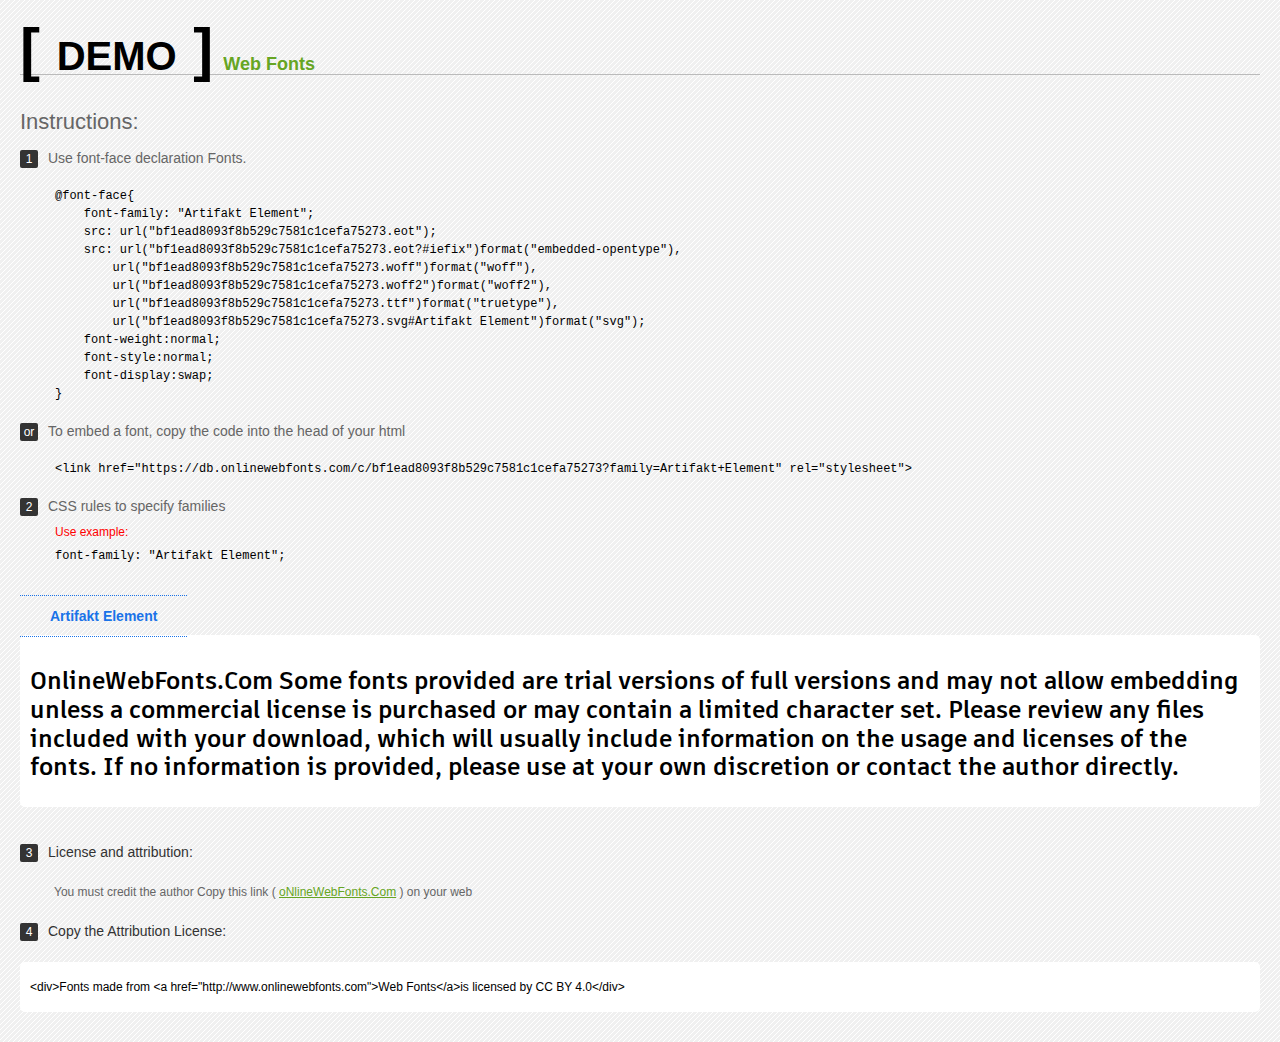
<file: cdi_web_dashboard/fonts/Artifakt Element/Web Fonts/Web Fonts Demo.html>
<!doctype html>
<html>
<head>
<meta charset="utf-8">
<title>Artifakt Element Fonts Demo</title>
<style type="text/css">
*{margin:0;padding:0;list-style-type:none;}body{font-family:Arial,Helvetica,sans-serif;line-height:1.5;font-size:16px;padding:20px;color:#333;background-image:url([data-uri]);}a{color:#66A523;}a:hover,.g:hover{opacity:0.7;}h1{font-size:60px;border-bottom:1px solid #bbb;line-height:20px;color:#000;text-transform:uppercase;margin-top:20px;}h1 a{font-size:18px;color:#66A523;text-decoration:none;text-transform:capitalize;margin-left:10px;}h1 font{font-size:40px;}.info{float:left;font-size:14px;margin-top:30px;color:#666;}.info .inst{font-size:22px;margin-bottom:10px;}.info span,.by span{color:#fff;border-radius:2px;display:inline-block;width:18px;height:18px;text-align:center;margin-right:10px;background-color:#333333;font-size:12px;line-height:18px;}.info .exs{font-size:12px;color:#666;margin-left:35px;display:block;}.info .exs font{color:#f00;line-height:30px;}.demo{float:left;width:100%;height:auto;padding-bottom:10px;margin-top:70px;background-color:#FFF;border-radius:5px;}.demo a{color:#1a73e8;float:left;font-weight:bold;font-size:14px;padding-right:30px;padding-left:30px;position:relative;border-top-width:1px;border-top-style:dotted;border-top-color:#1A73E8;text-decoration:none;border-bottom-width:1px;border-bottom-style:dotted;border-bottom-color:#1A73E8;line-height:40px;margin-top:-40px;}.demo .t{font-size:24px;float:left;width:calc(100% - 20px);color:#000;height:120px;margin-top:20px;line-height:1.2em;overflow-x:hidden;padding:10px;}.by{padding-top:15px;float:left;width:100%;margin-top:10px;margin-right:0;margin-bottom:10px;margin-left:0;font-size:14px;color:#666;}.by .b{padding-top:10px;padding-bottom:10px;color:#333;}.by .a{padding-top:10px;padding-bottom:10px;margin-left:34px;font-size:12px;}.te{width:100%;height:auto;border:0px solid #CCC;resize:none;float:left;margin-top:10px;line-height:16px;overflow:hidden;border-radius:5px;color:#000000;background-color:#FFF;font-size:12px;margin-bottom:20px;text-indent:10px;padding-top:17px;padding-bottom:17px;}pre{color:#000;}
</style>
<style type="text/css">

@font-face{
    font-family: "Artifakt Element";
    src: url("bf1ead8093f8b529c7581c1cefa75273.eot");
    src: url("bf1ead8093f8b529c7581c1cefa75273.eot?#iefix")format("embedded-opentype"),
        url("bf1ead8093f8b529c7581c1cefa75273.woff")format("woff"),
        url("bf1ead8093f8b529c7581c1cefa75273.woff2")format("woff2"),
        url("bf1ead8093f8b529c7581c1cefa75273.ttf")format("truetype"),
        url("bf1ead8093f8b529c7581c1cefa75273.svg#Artifakt Element")format("svg");
    font-weight:normal;
    font-style:normal;
    font-display:swap;
}

</style>
</head>
<body>
<h1> <span>[ <font>Demo</font> ]</span><a href="http://www.onlinewebfonts.com" target="_blank">Web Fonts</a></h1>
<div class="info">
  <div class="inst">Instructions:</div>
  <span>1</span>Use font-face declaration Fonts.
  <div class="exs">
    <pre>

@font-face{
    font-family: "Artifakt Element";
    src: url("bf1ead8093f8b529c7581c1cefa75273.eot");
    src: url("bf1ead8093f8b529c7581c1cefa75273.eot?#iefix")format("embedded-opentype"),
        url("bf1ead8093f8b529c7581c1cefa75273.woff")format("woff"),
        url("bf1ead8093f8b529c7581c1cefa75273.woff2")format("woff2"),
        url("bf1ead8093f8b529c7581c1cefa75273.ttf")format("truetype"),
        url("bf1ead8093f8b529c7581c1cefa75273.svg#Artifakt Element")format("svg");
    font-weight:normal;
    font-style:normal;
    font-display:swap;
}

</pre>
  </div>
  <span>or</span>To embed a font, copy the code into the head of your html
  <div class="exs">
<br/><pre>&lt;link href=&quot;https://db.onlinewebfonts.com/c/bf1ead8093f8b529c7581c1cefa75273?family=Artifakt+Element&quot; rel=&quot;stylesheet&quot;&gt;</pre><br/>
  </div>
  <span>2</span>CSS rules to specify families
  <div class="exs"><font>Use example:</font> <br/>
    <pre>
font-family: &quot;Artifakt Element&quot;;
</pre>
  </div>
</div>
<!--demo-->
<div class="demo"><a href="https://www.onlinewebfonts.com/download/bf1ead8093f8b529c7581c1cefa75273" target="_blank">Artifakt Element</a>
  <div class="t" style='font-family:"Artifakt Element"'>
  OnlineWebFonts.Com Some fonts provided are trial versions of full versions and may not allow embedding 
unless a commercial license is purchased or may contain a limited character set. 
Please review any files included with your download, 
which will usually include information on the usage and licenses of the fonts. 
If no information is provided, 
please use at your own discretion or contact the author directly.</div>
</div>
<!--demo-->
<div class="by">
  <div class="b"><span>3</span>License and attribution:</div>
  <div class="a">You must credit the author Copy this link ( <a href="http://www.onlinewebfonts.com" target="_blank">oNlineWebFonts.Com</a> ) on your web</div>
  <div class="b"><span>4</span>Copy the Attribution License:</div>
  <div class="te">&lt;div&gt;Fonts made from &lt;a href="http://www.onlinewebfonts.com"&gt;Web Fonts&lt;/a&gt;is licensed by CC BY 4.0&lt;/div&gt;</div>
</div>
</body>
</html>
</file>
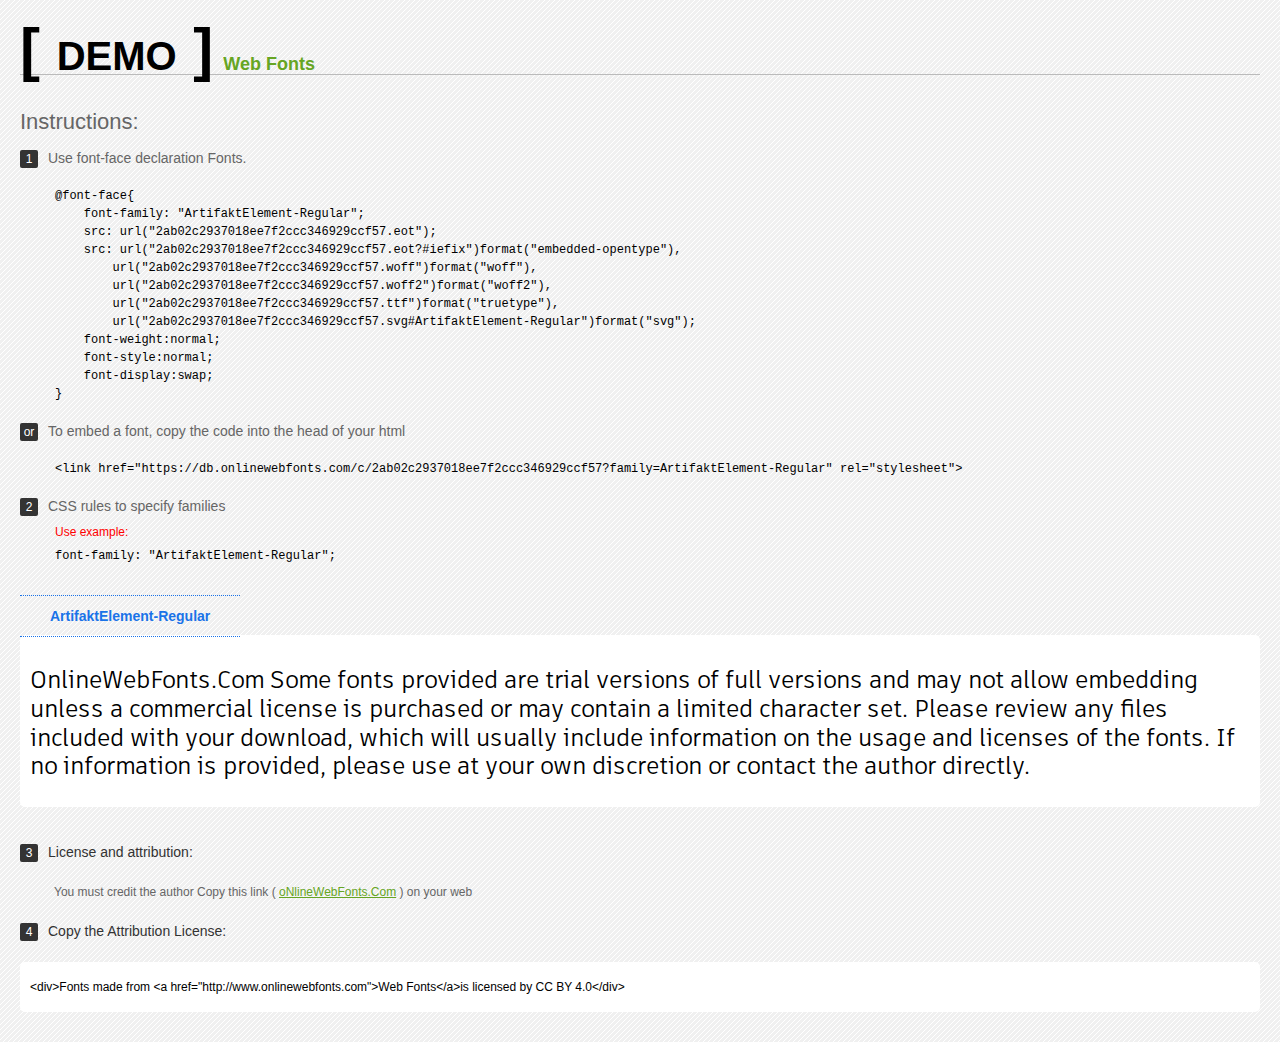
<file: cdi_web_dashboard/fonts/ArtifaktElement-Regular/Web Fonts/Web Fonts Demo.html>
<!doctype html>
<html>
<head>
<meta charset="utf-8">
<title>ArtifaktElement-Regular Fonts Demo</title>
<style type="text/css">
*{margin:0;padding:0;list-style-type:none;}body{font-family:Arial,Helvetica,sans-serif;line-height:1.5;font-size:16px;padding:20px;color:#333;background-image:url([data-uri]);}a{color:#66A523;}a:hover,.g:hover{opacity:0.7;}h1{font-size:60px;border-bottom:1px solid #bbb;line-height:20px;color:#000;text-transform:uppercase;margin-top:20px;}h1 a{font-size:18px;color:#66A523;text-decoration:none;text-transform:capitalize;margin-left:10px;}h1 font{font-size:40px;}.info{float:left;font-size:14px;margin-top:30px;color:#666;}.info .inst{font-size:22px;margin-bottom:10px;}.info span,.by span{color:#fff;border-radius:2px;display:inline-block;width:18px;height:18px;text-align:center;margin-right:10px;background-color:#333333;font-size:12px;line-height:18px;}.info .exs{font-size:12px;color:#666;margin-left:35px;display:block;}.info .exs font{color:#f00;line-height:30px;}.demo{float:left;width:100%;height:auto;padding-bottom:10px;margin-top:70px;background-color:#FFF;border-radius:5px;}.demo a{color:#1a73e8;float:left;font-weight:bold;font-size:14px;padding-right:30px;padding-left:30px;position:relative;border-top-width:1px;border-top-style:dotted;border-top-color:#1A73E8;text-decoration:none;border-bottom-width:1px;border-bottom-style:dotted;border-bottom-color:#1A73E8;line-height:40px;margin-top:-40px;}.demo .t{font-size:24px;float:left;width:calc(100% - 20px);color:#000;height:120px;margin-top:20px;line-height:1.2em;overflow-x:hidden;padding:10px;}.by{padding-top:15px;float:left;width:100%;margin-top:10px;margin-right:0;margin-bottom:10px;margin-left:0;font-size:14px;color:#666;}.by .b{padding-top:10px;padding-bottom:10px;color:#333;}.by .a{padding-top:10px;padding-bottom:10px;margin-left:34px;font-size:12px;}.te{width:100%;height:auto;border:0px solid #CCC;resize:none;float:left;margin-top:10px;line-height:16px;overflow:hidden;border-radius:5px;color:#000000;background-color:#FFF;font-size:12px;margin-bottom:20px;text-indent:10px;padding-top:17px;padding-bottom:17px;}pre{color:#000;}
</style>
<style type="text/css">

@font-face{
    font-family: "ArtifaktElement-Regular";
    src: url("2ab02c2937018ee7f2ccc346929ccf57.eot");
    src: url("2ab02c2937018ee7f2ccc346929ccf57.eot?#iefix")format("embedded-opentype"),
        url("2ab02c2937018ee7f2ccc346929ccf57.woff")format("woff"),
        url("2ab02c2937018ee7f2ccc346929ccf57.woff2")format("woff2"),
        url("2ab02c2937018ee7f2ccc346929ccf57.ttf")format("truetype"),
        url("2ab02c2937018ee7f2ccc346929ccf57.svg#ArtifaktElement-Regular")format("svg");
    font-weight:normal;
    font-style:normal;
    font-display:swap;
}

</style>
</head>
<body>
<h1> <span>[ <font>Demo</font> ]</span><a href="http://www.onlinewebfonts.com" target="_blank">Web Fonts</a></h1>
<div class="info">
  <div class="inst">Instructions:</div>
  <span>1</span>Use font-face declaration Fonts.
  <div class="exs">
    <pre>

@font-face{
    font-family: "ArtifaktElement-Regular";
    src: url("2ab02c2937018ee7f2ccc346929ccf57.eot");
    src: url("2ab02c2937018ee7f2ccc346929ccf57.eot?#iefix")format("embedded-opentype"),
        url("2ab02c2937018ee7f2ccc346929ccf57.woff")format("woff"),
        url("2ab02c2937018ee7f2ccc346929ccf57.woff2")format("woff2"),
        url("2ab02c2937018ee7f2ccc346929ccf57.ttf")format("truetype"),
        url("2ab02c2937018ee7f2ccc346929ccf57.svg#ArtifaktElement-Regular")format("svg");
    font-weight:normal;
    font-style:normal;
    font-display:swap;
}

</pre>
  </div>
  <span>or</span>To embed a font, copy the code into the head of your html
  <div class="exs">
<br/><pre>&lt;link href=&quot;https://db.onlinewebfonts.com/c/2ab02c2937018ee7f2ccc346929ccf57?family=ArtifaktElement-Regular&quot; rel=&quot;stylesheet&quot;&gt;</pre><br/>
  </div>
  <span>2</span>CSS rules to specify families
  <div class="exs"><font>Use example:</font> <br/>
    <pre>
font-family: &quot;ArtifaktElement-Regular&quot;;
</pre>
  </div>
</div>
<!--demo-->
<div class="demo"><a href="https://www.onlinewebfonts.com/download/2ab02c2937018ee7f2ccc346929ccf57" target="_blank">ArtifaktElement-Regular</a>
  <div class="t" style='font-family:"ArtifaktElement-Regular"'>
  OnlineWebFonts.Com Some fonts provided are trial versions of full versions and may not allow embedding 
unless a commercial license is purchased or may contain a limited character set. 
Please review any files included with your download, 
which will usually include information on the usage and licenses of the fonts. 
If no information is provided, 
please use at your own discretion or contact the author directly.</div>
</div>
<!--demo-->
<div class="by">
  <div class="b"><span>3</span>License and attribution:</div>
  <div class="a">You must credit the author Copy this link ( <a href="http://www.onlinewebfonts.com" target="_blank">oNlineWebFonts.Com</a> ) on your web</div>
  <div class="b"><span>4</span>Copy the Attribution License:</div>
  <div class="te">&lt;div&gt;Fonts made from &lt;a href="http://www.onlinewebfonts.com"&gt;Web Fonts&lt;/a&gt;is licensed by CC BY 4.0&lt;/div&gt;</div>
</div>
</body>
</html>
</file>
